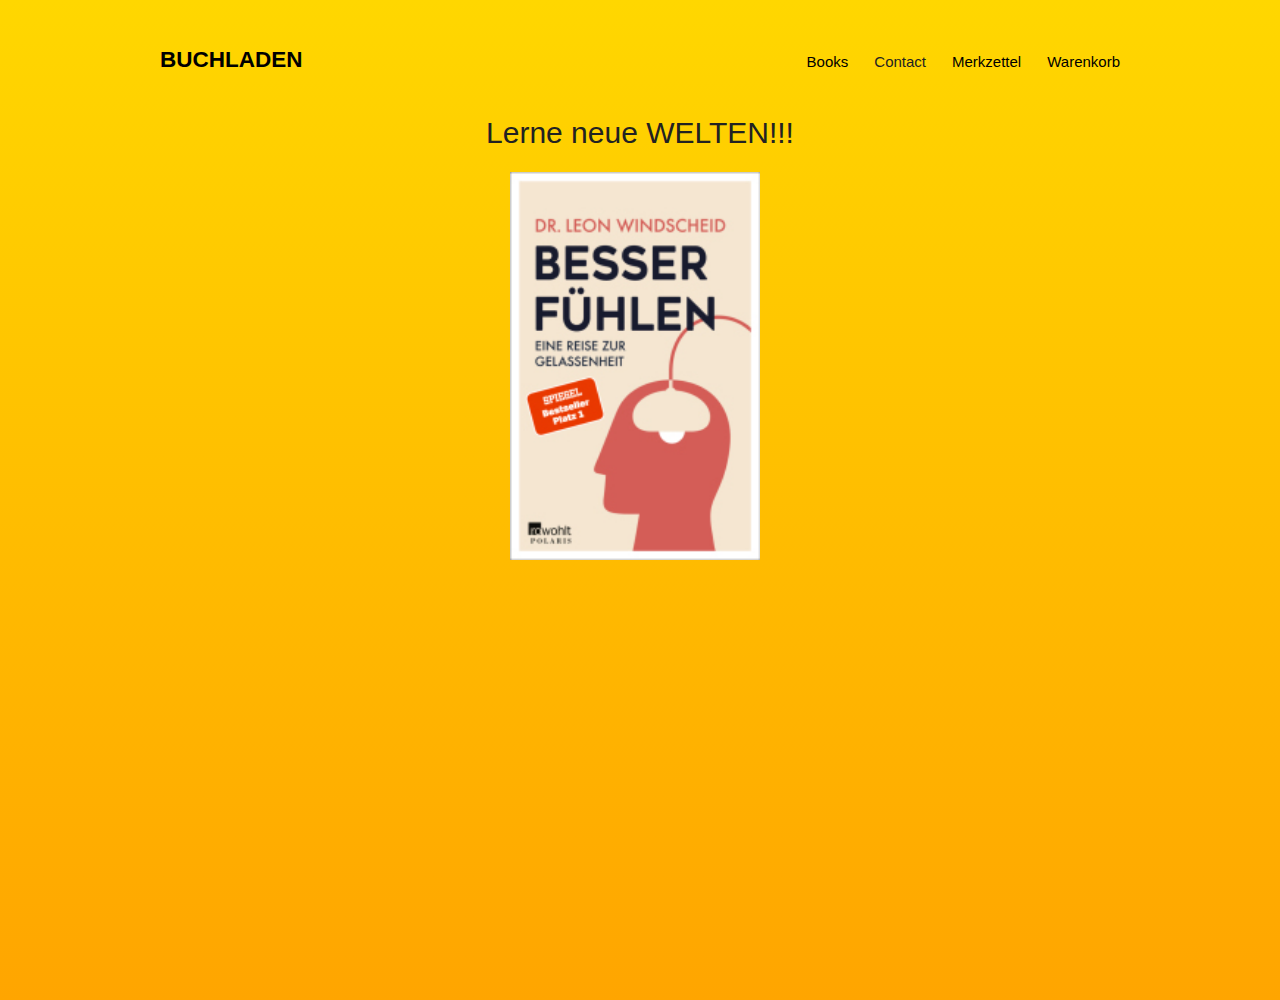
<file: htmls/index.html>
<!DOCTYPE html>
<html lang="en">

<head>
    <meta charset="UTF-8">
    <meta http-equiv="X-UA-Compatible" content="IE=edge">
    <meta name="viewport" content="width=device-width, initial-scale=1.0">
    <title>Buchladen</title>

    <link rel="stylesheet" type="text/css" href="../vendor/skeleton/normalize.css">
    <link rel="stylesheet" type="text/css" href="../vendor/skeleton/skeleton.css">
    <link rel="stylesheet" type="text/css" href="../css/styles.css">
</head>

<body>
    <header class="header">
        <div class="container">
            <div class="header-brand-wrapper">
                <a class="header-brand" href="index.html">BUCHLADEN</a>
            </div>
            <nav class="header-navbar">
                <ul class="header-navbar-links">
                    <li><a href="./books.html">Books</a></li>
                    <li>Contact</li>
                    <li><a href="./merkzettel.html">Merkzettel</a></li>
                    <li><a href="./warenkorb.html">Warenkorb</a></li>
                </ul>
            </nav>
        </div>
        <div class="container">
            <div class="slogan">
                Lerne neue WELTEN!!!
            </div>
        </div>
        <div class="container">
            <div class="w3-content w3-section" style="max-width:500px">
                <img class="mySlides" src="../img/bild1.jpg" style="width:50%">
                <img class="mySlides" src="../img/bild2.jpg" style="width:50%">
                <img class="mySlides" src="../img/bild3.jpg" style="width:50%">
            </div>

            <script>
                var myIndex = 0;
                carousel();

                function carousel() {
                    var i;
                    var x = document.getElementsByClassName("mySlides");
                    for (i = 0; i < x.length; i++) {
                        x[i].style.display = "none";
                    }
                    myIndex++;
                    if (myIndex > x.length) { myIndex = 1 }
                    x[myIndex - 1].style.display = "block";
                    setTimeout(carousel, 2000); // Change image every 2 seconds
                }
            </script>
        </div>
    </header>
</body>

</html>
</file>
<file: vendor/skeleton/skeleton.css>
/*
* Skeleton V2.0.4
* Copyright 2014, Dave Gamache
* www.getskeleton.com
* Free to use under the MIT license.
* http://www.opensource.org/licenses/mit-license.php
* 12/29/2014
*/


/* Table of contents
––––––––––––––––––––––––––––––––––––––––––––––––––
- Grid
- Base Styles
- Typography
- Links
- Buttons
- Forms
- Lists
- Code
- Tables
- Spacing
- Utilities
- Clearing
- Media Queries
*/


/* Grid
–––––––––––––––––––––––––––––––––––––––––––––––––– */
.container {
  position: relative;
  width: 100%;
  max-width: 960px;
  margin: 0 auto;
  padding: 0 20px;
  box-sizing: border-box; }
.column,
.columns {
  width: 100%;
  float: left;
  box-sizing: border-box; }

/* For devices larger than 400px */
@media (min-width: 400px) {
  .container {
    width: 85%;
    padding: 0; }
}

/* For devices larger than 550px */
@media (min-width: 550px) {
  .container {
    width: 80%; }
  .column,
  .columns {
    margin-left: 4%; }
  .column:first-child,
  .columns:first-child {
    margin-left: 0; }

  .one.column,
  .one.columns                    { width: 4.66666666667%; }
  .two.columns                    { width: 13.3333333333%; }
  .three.columns                  { width: 22%;            }
  .four.columns                   { width: 30.6666666667%; }
  .five.columns                   { width: 39.3333333333%; }
  .six.columns                    { width: 48%;            }
  .seven.columns                  { width: 56.6666666667%; }
  .eight.columns                  { width: 65.3333333333%; }
  .nine.columns                   { width: 74.0%;          }
  .ten.columns                    { width: 82.6666666667%; }
  .eleven.columns                 { width: 91.3333333333%; }
  .twelve.columns                 { width: 100%; margin-left: 0; }

  .one-third.column               { width: 30.6666666667%; }
  .two-thirds.column              { width: 65.3333333333%; }

  .one-half.column                { width: 48%; }

  /* Offsets */
  .offset-by-one.column,
  .offset-by-one.columns          { margin-left: 8.66666666667%; }
  .offset-by-two.column,
  .offset-by-two.columns          { margin-left: 17.3333333333%; }
  .offset-by-three.column,
  .offset-by-three.columns        { margin-left: 26%;            }
  .offset-by-four.column,
  .offset-by-four.columns         { margin-left: 34.6666666667%; }
  .offset-by-five.column,
  .offset-by-five.columns         { margin-left: 43.3333333333%; }
  .offset-by-six.column,
  .offset-by-six.columns          { margin-left: 52%;            }
  .offset-by-seven.column,
  .offset-by-seven.columns        { margin-left: 60.6666666667%; }
  .offset-by-eight.column,
  .offset-by-eight.columns        { margin-left: 69.3333333333%; }
  .offset-by-nine.column,
  .offset-by-nine.columns         { margin-left: 78.0%;          }
  .offset-by-ten.column,
  .offset-by-ten.columns          { margin-left: 86.6666666667%; }
  .offset-by-eleven.column,
  .offset-by-eleven.columns       { margin-left: 95.3333333333%; }

  .offset-by-one-third.column,
  .offset-by-one-third.columns    { margin-left: 34.6666666667%; }
  .offset-by-two-thirds.column,
  .offset-by-two-thirds.columns   { margin-left: 69.3333333333%; }

  .offset-by-one-half.column,
  .offset-by-one-half.columns     { margin-left: 52%; }

}


/* Base Styles
–––––––––––––––––––––––––––––––––––––––––––––––––– */
/* NOTE
html is set to 62.5% so that all the REM measurements throughout Skeleton
are based on 10px sizing. So basically 1.5rem = 15px :) */
html {
  font-size: 62.5%; }
body {
  font-size: 1.5em; /* currently ems cause chrome bug misinterpreting rems on body element */
  line-height: 1.6;
  font-weight: 400;
  font-family: "Raleway", "HelveticaNeue", "Helvetica Neue", Helvetica, Arial, sans-serif;
  color: #222; }


/* Typography
–––––––––––––––––––––––––––––––––––––––––––––––––– */
h1, h2, h3, h4, h5, h6 {
  margin-top: 0;
  margin-bottom: 2rem;
  font-weight: 300; }
h1 { font-size: 4.0rem; line-height: 1.2;  letter-spacing: -.1rem;}
h2 { font-size: 3.6rem; line-height: 1.25; letter-spacing: -.1rem; }
h3 { font-size: 3.0rem; line-height: 1.3;  letter-spacing: -.1rem; }
h4 { font-size: 2.4rem; line-height: 1.35; letter-spacing: -.08rem; }
h5 { font-size: 1.8rem; line-height: 1.5;  letter-spacing: -.05rem; }
h6 { font-size: 1.5rem; line-height: 1.6;  letter-spacing: 0; }

/* Larger than phablet */
@media (min-width: 550px) {
  h1 { font-size: 5.0rem; }
  h2 { font-size: 4.2rem; }
  h3 { font-size: 3.6rem; }
  h4 { font-size: 3.0rem; }
  h5 { font-size: 2.4rem; }
  h6 { font-size: 1.5rem; }
}

p {
  margin-top: 0; }


/* Links
–––––––––––––––––––––––––––––––––––––––––––––––––– */
a {
  color: #1EAEDB; }
a:hover {
  color: #0FA0CE; }


/* Buttons
–––––––––––––––––––––––––––––––––––––––––––––––––– */
.button,
button,
input[type="submit"],
input[type="reset"],
input[type="button"] {
  display: inline-block;
  height: 38px;
  padding: 0 30px;
  color: #555;
  text-align: center;
  font-size: 11px;
  font-weight: 600;
  line-height: 38px;
  letter-spacing: .1rem;
  text-transform: uppercase;
  text-decoration: none;
  white-space: nowrap;
  background-color: transparent;
  border-radius: 4px;
  border: 1px solid #bbb;
  cursor: pointer;
  box-sizing: border-box; }
.button:hover,
button:hover,
input[type="submit"]:hover,
input[type="reset"]:hover,
input[type="button"]:hover,
.button:focus,
button:focus,
input[type="submit"]:focus,
input[type="reset"]:focus,
input[type="button"]:focus {
  color: #333;
  border-color: #888;
  outline: 0; }
.button.button-primary,
button.button-primary,
input[type="submit"].button-primary,
input[type="reset"].button-primary,
input[type="button"].button-primary {
  color: #FFF;
  background-color: #33C3F0;
  border-color: #33C3F0; }
.button.button-primary:hover,
button.button-primary:hover,
input[type="submit"].button-primary:hover,
input[type="reset"].button-primary:hover,
input[type="button"].button-primary:hover,
.button.button-primary:focus,
button.button-primary:focus,
input[type="submit"].button-primary:focus,
input[type="reset"].button-primary:focus,
input[type="button"].button-primary:focus {
  color: #FFF;
  background-color: #1EAEDB;
  border-color: #1EAEDB; }


/* Forms
–––––––––––––––––––––––––––––––––––––––––––––––––– */
input[type="email"],
input[type="number"],
input[type="search"],
input[type="text"],
input[type="tel"],
input[type="url"],
input[type="password"],
textarea,
select {
  height: 38px;
  padding: 6px 10px; /* The 6px vertically centers text on FF, ignored by Webkit */
  background-color: #fff;
  border: 1px solid #D1D1D1;
  border-radius: 4px;
  box-shadow: none;
  box-sizing: border-box; }
/* Removes awkward default styles on some inputs for iOS */
input[type="email"],
input[type="number"],
input[type="search"],
input[type="text"],
input[type="tel"],
input[type="url"],
input[type="password"],
textarea {
  -webkit-appearance: none;
     -moz-appearance: none;
          appearance: none; }
textarea {
  min-height: 65px;
  padding-top: 6px;
  padding-bottom: 6px; }
input[type="email"]:focus,
input[type="number"]:focus,
input[type="search"]:focus,
input[type="text"]:focus,
input[type="tel"]:focus,
input[type="url"]:focus,
input[type="password"]:focus,
textarea:focus,
select:focus {
  border: 1px solid #33C3F0;
  outline: 0; }
label,
legend {
  display: block;
  margin-bottom: .5rem;
  font-weight: 600; }
fieldset {
  padding: 0;
  border-width: 0; }
input[type="checkbox"],
input[type="radio"] {
  display: inline; }
label > .label-body {
  display: inline-block;
  margin-left: .5rem;
  font-weight: normal; }


/* Lists
–––––––––––––––––––––––––––––––––––––––––––––––––– */
ul {
  list-style: circle inside; }
ol {
  list-style: decimal inside; }
ol, ul {
  padding-left: 0;
  margin-top: 0; }
ul ul,
ul ol,
ol ol,
ol ul {
  margin: 1.5rem 0 1.5rem 3rem;
  font-size: 90%; }
li {
  margin-bottom: 1rem; }


/* Code
–––––––––––––––––––––––––––––––––––––––––––––––––– */
code {
  padding: .2rem .5rem;
  margin: 0 .2rem;
  font-size: 90%;
  white-space: nowrap;
  background: #F1F1F1;
  border: 1px solid #E1E1E1;
  border-radius: 4px; }
pre > code {
  display: block;
  padding: 1rem 1.5rem;
  white-space: pre; }


/* Tables
–––––––––––––––––––––––––––––––––––––––––––––––––– */
th,
td {
  padding: 12px 15px;
  text-align: left;
  border-bottom: 1px solid #E1E1E1; }
th:first-child,
td:first-child {
  padding-left: 0; }
th:last-child,
td:last-child {
  padding-right: 0; }


/* Spacing
–––––––––––––––––––––––––––––––––––––––––––––––––– */
button,
.button {
  margin-bottom: 1rem; }
input,
textarea,
select,
fieldset {
  margin-bottom: 1.5rem; }
pre,
blockquote,
dl,
figure,
table,
p,
ul,
ol,
form {
  margin-bottom: 2.5rem; }


/* Utilities
–––––––––––––––––––––––––––––––––––––––––––––––––– */
.u-full-width {
  width: 100%;
  box-sizing: border-box; }
.u-max-full-width {
  max-width: 100%;
  box-sizing: border-box; }
.u-pull-right {
  float: right; }
.u-pull-left {
  float: left; }


/* Misc
–––––––––––––––––––––––––––––––––––––––––––––––––– */
hr {
  margin-top: 3rem;
  margin-bottom: 3.5rem;
  border-width: 0;
  border-top: 1px solid #E1E1E1; }


/* Clearing
–––––––––––––––––––––––––––––––––––––––––––––––––– */

/* Self Clearing Goodness */
.container:after,
.row:after,
.u-cf {
  content: "";
  display: table;
  clear: both; }


/* Media Queries
–––––––––––––––––––––––––––––––––––––––––––––––––– */
/*
Note: The best way to structure the use of media queries is to create the queries
near the relevant code. For example, if you wanted to change the styles for buttons
on small devices, paste the mobile query code up in the buttons section and style it
there.
*/


/* Larger than mobile */
@media (min-width: 400px) {}

/* Larger than phablet (also point when grid becomes active) */
@media (min-width: 550px) {}

/* Larger than tablet */
@media (min-width: 750px) {}

/* Larger than desktop */
@media (min-width: 1000px) {}

/* Larger than Desktop HD */
@media (min-width: 1200px) {}
</file>
<file: css/styles.css>
.header {
    height: 1000px;
    background: linear-gradient(gold, orange);
    /* background-image: url(../img/header-background.jpg); */
    background-size: cover;
    background-position: 50% 50%;
}

.header-navbar-links {
    float: right;
    padding: 50px 0px 0px 0px;
}

.header-navbar-links li {
    float: left;
    list-style: none;
    padding: 0px 0px 0px 26px;
}

.header-navbar-links a {
    color: rgb(0, 0, 0);
    text-decoration: none;
}

.header-brand-wrapper {
    margin: 50px 0px 0px 0px;
    float: left;
}

.header-brand {
    color: rgb(0, 0, 0);
    text-decoration: none;
    font-weight: bold;
    font-size: 150%;
    display: block;
    margin: -8px 0px 0px 0px;
}

.slogan {
    text-align: center;
    font-size: 30px;
    font-weight: lighter;
}

.mySlides {
    margin: 15px 0 0 70%;
    display: none;
}
</file>
